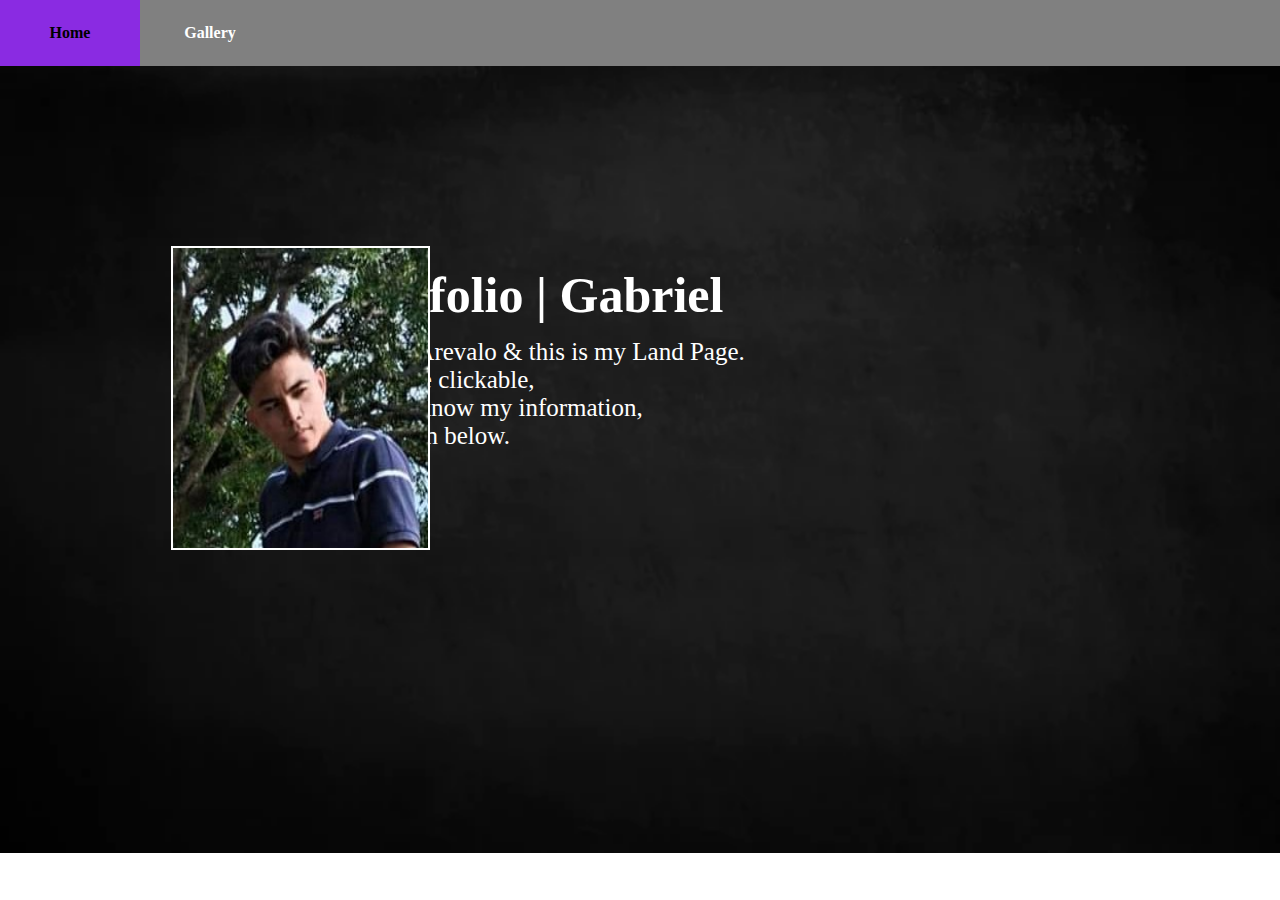
<file: HTML/index.html>
<!DOCTYPE html>
<html>
<head>
  <meta charset="UTF-8">
  <meta http-equiv="X-UA-Compatible" content="IE=edge">
  <meta name="viewport" content="width=device-width, initial-scale=1.0">
  <title>Gab Website Info</title>
  <link href="https://fonts.googleapis.com/css2?family=Odibee+Sans&display=swap" rel="stylesheet">
  <link rel="stylesheet" href="/CSS/style.css">
</head>
<body>
	<nav>
		<a href="#">Home</a>
		<a href="/HTML/gallery.html">Gallery</a>
	</nav>

	<div class="Landpage">
		<h1>My Portfolio | Gabriel</h1>
		<pre>                     Hi Im Gabriel Arevalo & this is my Land Page.
		     This buttons are clickable,
		     If you want to know my information,
		     Click this botton below.</pre>
	</div>

<div class="buttoninfo">
	<a href="/HTML/info.html" class="button1">Information</a>

</div>


  <div class="box1">
	<img src="/IMG/profile2.jpg" class="avatar">
	</div>
</div>

</body>
</html>
</file>
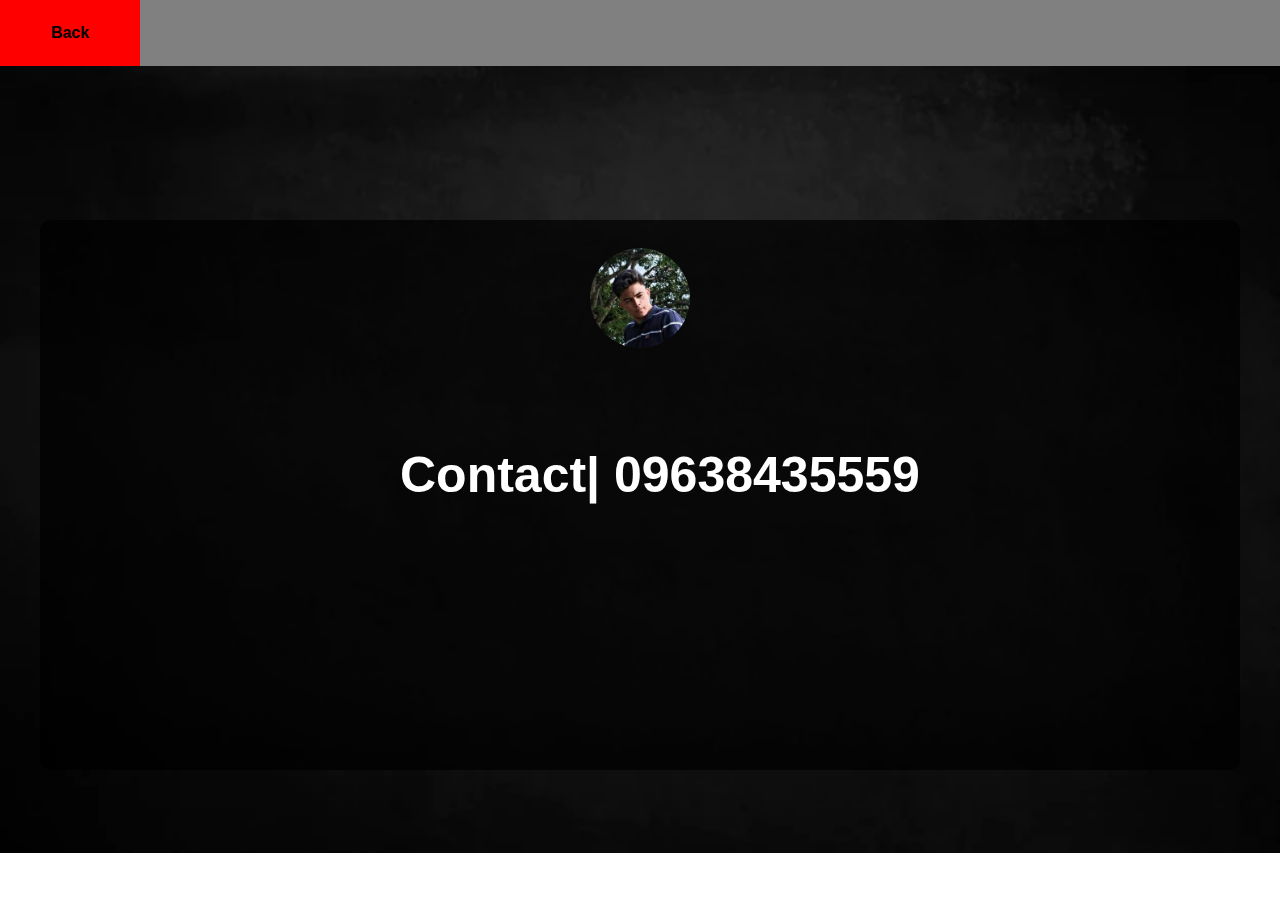
<file: HTML/contact.html>
<!DOCTYPE html>
<html>
<head>
  <meta charset="UTF-8">
  <meta http-equiv="X-UA-Compatible" content="IE=edge">
  <meta name="viewport" content="width=device-width, initial-scale=1.0">
  <title>Gab Website Info</title>
  <link href="https://fonts.googleapis.com/css2?family=Odibee+Sans&display=swap" rel="stylesheet">
  <link rel="stylesheet" href="/CSS/contact.css">
</head>
<body>
	<nav>
		<a class="active" href="/HTML/index.html">Back</a>

	</nav>

	<div class="box">
	<img src="/IMG/profile2.jpg" class="avatar">

  <center><div class="header">
  	<h1>Contact| 09638435559</h1>

  </div></center>

</div>
</file>
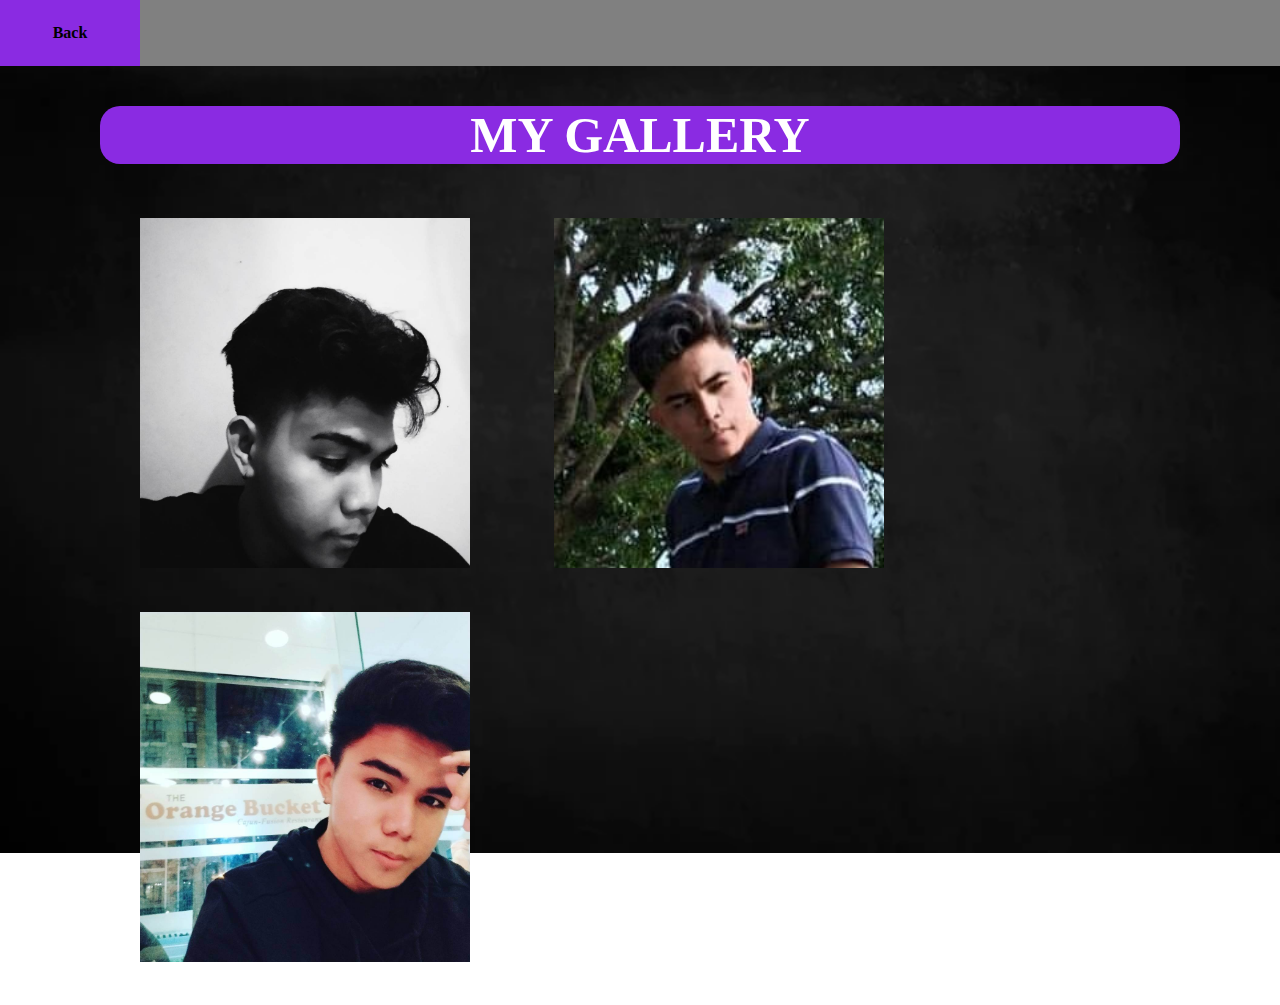
<file: HTML/gallery.html>
<!DOCTYPE html>
<html>
<head>
  <meta charset="UTF-8">
  <meta http-equiv="X-UA-Compatible" content="IE=edge">
  <meta name="viewport" content="width=device-width, initial-scale=1.0">
  <title>Gab Website Info</title>
  <link href="https://fonts.googleapis.com/css2?family=Odibee+Sans&display=swap" rel="stylesheet">
  <link rel="stylesheet" href="/CSS/gallery.css">
</head>
<body>
	<nav>
		<a class="active" href="/HTML/index.html">Back</a>

	</nav>

<div class="gallery">
      <center><h1>MY GALLERY</h1></center>
      <a href="/IMG/profile1.jpg"><img src="/IMG/profile1.jpg"></a>
      <a href="/IMG/profile2.jpg"><img src="/IMG/profile2.jpg"></a>
      <a href="/IMG/profile3.jpg"><img src="/IMG/profile3.jpg"></a>
</div>
</file>
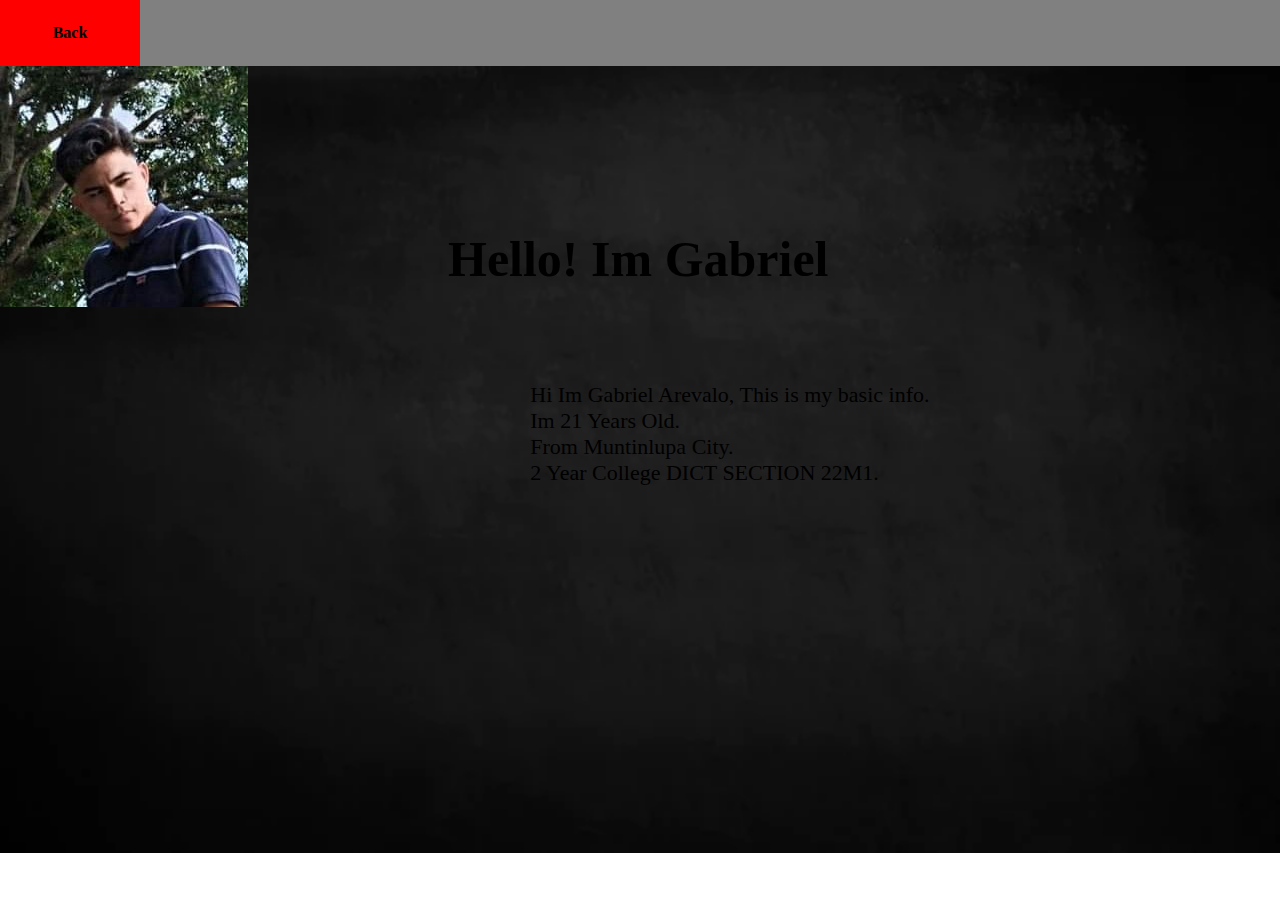
<file: HTML/info.html>
<!DOCTYPE html>
<html>
<head>
  <meta charset="UTF-8">
  <meta http-equiv="X-UA-Compatible" content="IE=edge">
  <meta name="viewport" content="width=device-width, initial-scale=1.0">
  <title>Gab Website Info</title>
  <link href="https://fonts.googleapis.com/css2?family=Odibee+Sans&display=swap" rel="stylesheet">
  <link rel="stylesheet" href="/CSS/info.css">
</head>
<body>
	<nav>
		<a class="active" href="/HTML/index.html">Back</a>

	</nav>

	<div class="box">
	<img src="/IMG/profile2.jpg" class="avatar">

  <center><div class="header">
  	<h3>Hello! Im Gabriel</h3>
  	  	<pre>   Hi Im Gabriel Arevalo, This is my basic info. 
   Im 21 Years Old.
   From Muntinlupa City.
   2 Year College DICT SECTION 22M1.



</pre>
  </div></center>

</div>
</file>
<file: CSS/style.css>
body{
	margin: 0;
	padding: 0;
	font-family: inherit;
	background: url('/IMG/background.jpg');
	background-size: 100%;
	background-repeat: no-repeat;


}

nav{
	overflow: hidden;
	background: grey;
	line-height: 30px;
}

nav a{
	float:left;
	display: block;
	width: 100px;
	text-align: center;
	padding: 18px 20px;
	text-decoration: none;
	font-size: 16px;
	font-weight: 700;
	color: white; 
}

nav a:hover{
	background: blueviolet;
	color: black;
}

nav .active{
	background: none;
}

nav input[type=text]{
	float: right;
	height: 35px	;
	padding-right: 15px;
	border:  none;
	margin-top: 16px;
	margin-right: 100px;
	font-size: 17px;
	border-radius: 10px;
	outline: none;
 }

.Landpage h1{
	color: white;
	margin-top: 200px;
	margin-left: 250px;
	font-size: 50px;
}

.Landpage pre{
	color:  white;
	font-size: 25px;
	margin-left: 140px;
	margin-top: -20px;
	font-family: inherit;
}



.button1 {
	font-family: inherit;
	font-size: 18px;
	font-weight: bold;
	background: blueviolet;
	padding: 15px;
	text-decoration: none;
	text-transform: uppercase;
	color: #fff;
	border-radius: 15px;
	cursor: pointer;
	margin-left: 255px;
}
 
#css {
  color: yellow;
  font-family: 'Odibee Sans', cursive;
}


.box1 {
  height: 300px;
  position: relative;
  width: 255px;
  display: block;
  border: 2px solid rgb(255, 255, 255);
  float: right;
  margin-top: -250px;
  margin-right: 850px;
}

.item-1 {
  z-index: 2;
  opacity: 1;
  background: url('img/profile2.jpg');
  background-size: cover;
}
.recbox{
	background: white;
	box-shadow: -1px 0 10px #000000;
	margin-top: 50px;
	width: 1100px;
	height: 160px;
}
.avatar {
	height: 300px;
	width: 255px;
}
</file>
<file: CSS/contact.css>
body{
	margin: 0;
	padding: 0;
	font-family: arial;
	background: url('/IMG/background.jpg');
	background-size: 100%;
	background-repeat: no-repeat;


}

nav{
	overflow: hidden;
	background: grey;
	line-height: 30px;
}

nav a{
	float: left;
	display: block;
	width: 100px;
	text-align: center;
	padding: 18px 20px;
	text-decoration: none;
	font-size: 16px;
	font-weight: 700;
	color: white; 
}

nav a:hover{
	background: red;
	color: black;
}

nav .active{
	background: none;
}

nav input[type=text]{
	float: right;
	height: 35px	;
	padding-right: 15px;
	border:  none;
	margin-top: 16px;
	margin-right: 100px;
	font-size: 17px;
	border-radius: 10px;
	outline: none;
 }

.box{
	width: 1200px;
	height: 550px;
	background-color: #000000b3;
	color: #fff;
	position: absolute;
	transform: translate(-50%,-50%);
	left: 50%;
	top: 55%;
	padding: 70px 30px;
	box-sizing: border-box;
	border-radius: 10px;
	overflow: auto;
}

.avatar{
	width: 100px;
	height: 100px;
	border-radius: 50%;
	position: absolute;
	top:  5%;
	left: calc(50% - 50px);
}

h1{
	margin: 8;
	padding: 0 0 20px;
	text-align: center;
	font-size: 50px;
	position: absolute;
	top: 35%;
	left: 30%;
}


h2{
	padding: 0 25px 20px;
	text-align: justify;
	font-size: 22px;
	position: absolute;
	top: 40%;
	right: 450px;
	font-family: bold;
}


p{
	padding: 0 25px 20px;
	text-align: justify;
	font-size: 50px;
	position: absolute;
	top: 45%;
	right: 420px;
	font-family: bold;
}
</file>
<file: CSS/gallery.css>
body{
	margin: 0;
	padding: 0;
	font-family: inherit;
	background: url('/IMG/background.jpg');
	background-size: 100%;
	background-repeat: no-repeat;


}

nav{
	overflow: hidden;
	background: grey;
	line-height: 30px;
}

nav a{
	float: left;
	display: block;
	width: 100px;
	text-align: center;
	padding: 18px 20px;
	text-decoration: none;
	font-size: 16px;
	font-weight: 700;
	color: white; 
}

nav a:hover{
	background: blueviolet;
	color: black;
}

nav .active{
	background: none;
}

nav input[type=text]{
	float: right;
	height: 35px	;
	padding-right: 15px;
	border:  none;
	margin-top: 16px;
	margin-right: 100px;
	font-size: 17px;
	border-radius: 10px;
	outline: none;
 }


.gallery h1{
	font-family: inherit;
	font-size: 50px;
	color: white;
	background-color: blueviolet;
	border-radius: 20px;

}

.gallery{
	margin: 10px 100px;
	margin-top: 40px;
}

.gallery a{
	transition: 1s;
	padding: 20px;
	width: 3300px;
	height: 350px;
}

.gallery img{
	transition: 1s;
	padding: 20px;
	width: 330px;
	height: 350px;

}

.gallery img:hover{
	filter: grayscale(100%);
	transform: scale(1.1);
}
</file>
<file: CSS/info.css>
body{
	margin: 0;
	padding: 0;
	font-family: inherit;
	background: url('/IMG/background.jpg');
	background-size: 100%;
	background-repeat: no-repeat;


}

nav{
	overflow: hidden;
	background: grey;
	line-height: 30px;
}

nav a{
	float: left;
	display: block;
	width: 100px;
	text-align: center;
	padding: 18px 20px;
	text-decoration: none;
	font-size: 16px;
	font-weight: 700;
	color: white; 
}

nav a:hover{
	background: red;
	color: black;
}

nav .active{
	background: none;
}

nav input[type=text]{
	float: right;
	height: 35px	;
	padding-right: 15px;
	border:  none;
	margin-top: 16px;
	margin-right: 100px;
	font-size: 17px;
	border-radius: 10px;
	outline: none;
 
}

h3{
	margin: 5;
	padding: 0 0 20px;
	text-align: center;
	font-size: 50px;
	position: absolute;
	top: 20%;
	left: 35%;
}


pre{
	padding: 0 25px 20px;
	text-align: justify;
	font-size: 22px;
	position: absolute;
	top: 40%;
	right: 320px;
	font-family: bold;
}



.box input{
	width: 50%;
	margin-bottom: 10px;
}
</file>
